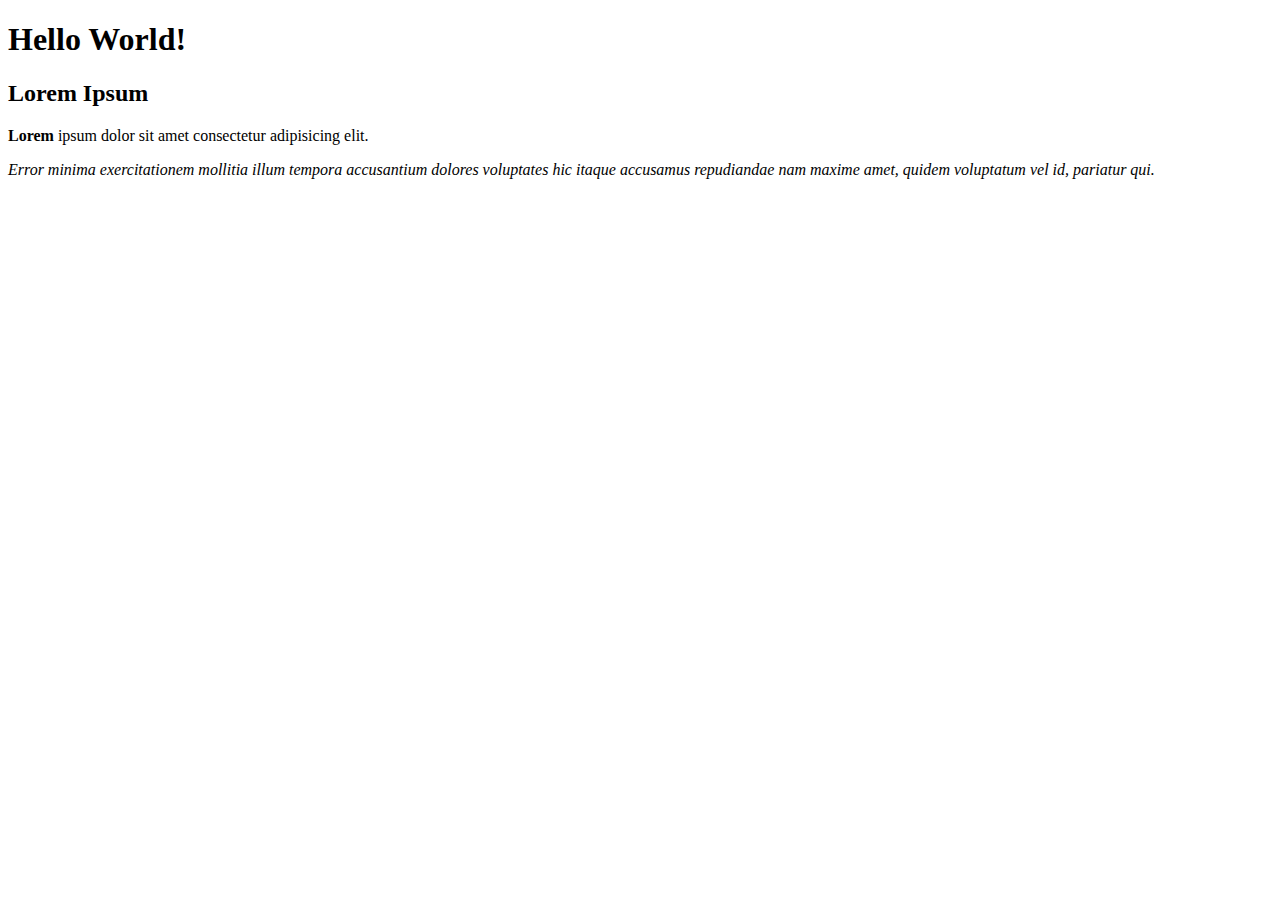
<file: html-boilerplate/index.html>
<!DOCTYPE html>
<html lang = "en">
  <head>
    <meta charset="UTF-8">
    <title> My First Webpage </title>
  </head>

  <body>
    <h1> Hello World! </h1>
    <h2> Lorem Ipsum</h2>
    <p>
      <strong> Lorem </strong> ipsum dolor sit amet consectetur adipisicing elit. 
    </p>
    <p>
      <em> Error minima exercitationem mollitia illum tempora accusantium dolores voluptates hic itaque accusamus repudiandae nam maxime amet, quidem voluptatum vel id, pariatur qui.</em>
    </p>
  </body>
</html>
</file>
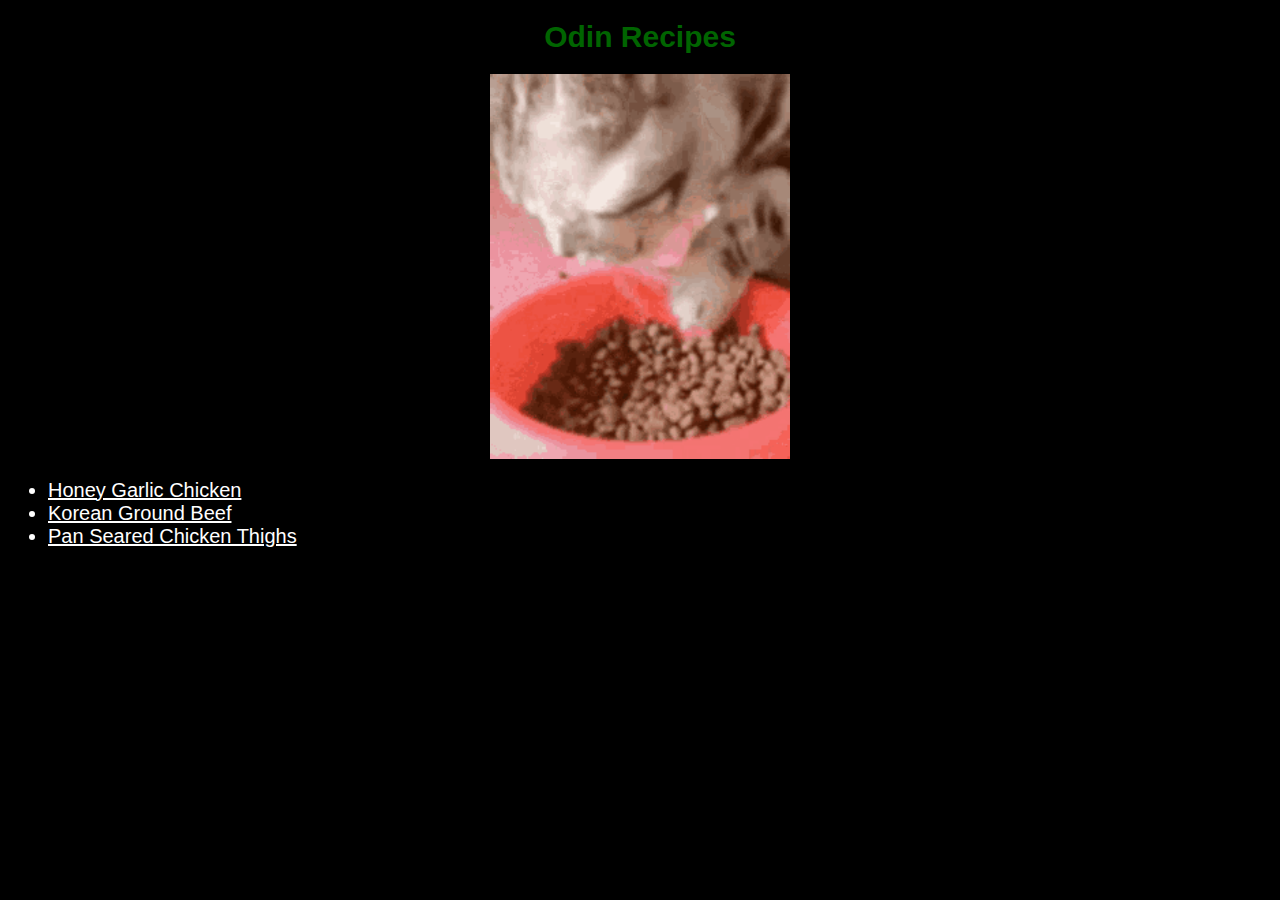
<file: recipes/index.html>
<!DOCTYPE html>
<html lang = "en">
    <head>
        <meta charset = "UTF-8">
        <title> Odin Recipes </title>
        <link rel="stylesheet" href="style.css">
    </head>

    <body>
        <h1> Odin Recipes </h1>
        <img src="./images/cat-eating.gif" alt="Cat eating">
        <ul>
            <li><a href="./honey_garlic_chicken.html"> Honey Garlic Chicken</a></li>
            <li><a href="./korean_ground_beef.html"> Korean Ground Beef</a></li>
            <li><a href="./pan_chicken.html"> Pan Seared Chicken Thighs </a></li>   
        </ul>
        
    </body>
</html>
</file>
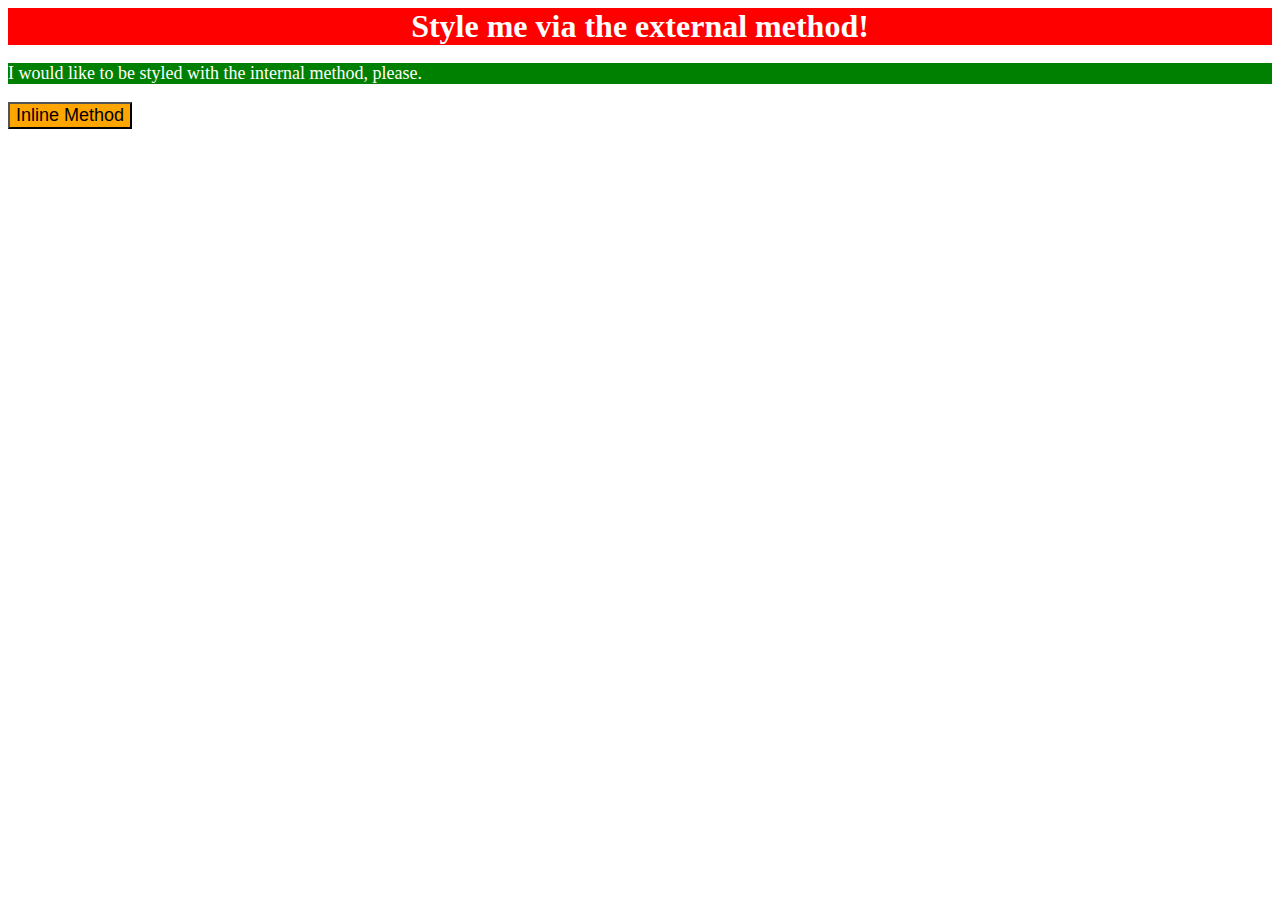
<file: css_exercises_foundations/01_methods/index.html>
<!DOCTYPE html>
<html lang = "en">
    <head>
        <meta charset = "UTF-8">
        <link rel = "stylesheet" href="styles.css">
        <title>Methods for Adding CSS</title>
        <style>
            p {
      color: white;
      background-color: green;
      font-size: 18px;
    }
        </style>
    </head>
    <body>
        <div>Style me via the external method!</div>
        <p>I would like to be styled with the internal method, please.</p>
        <button style="color: black; background-color: orange; font-size: 18px;">Inline Method</button>
    </body>
    
</html>
</file>
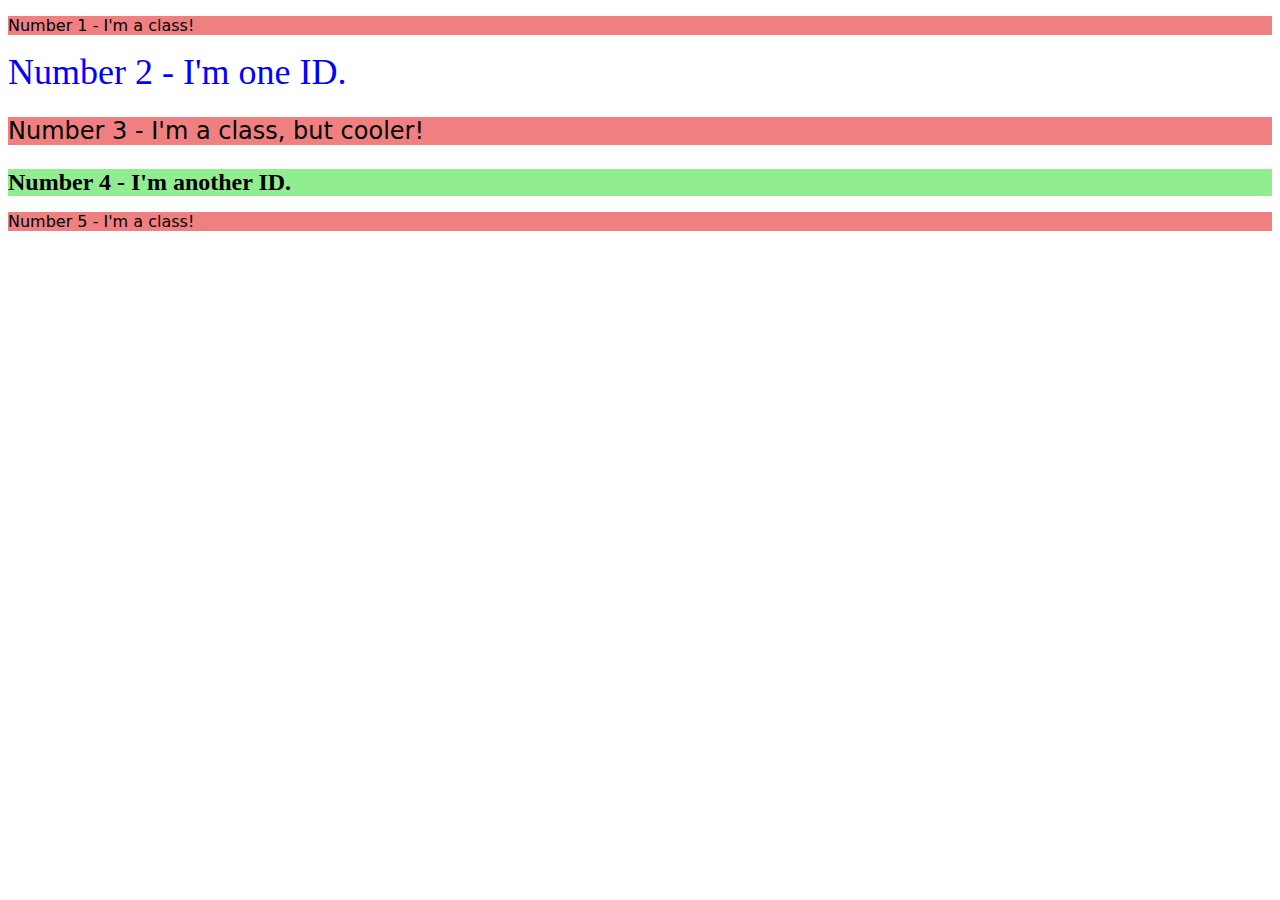
<file: css_exercises_foundations/02_class_id_selectors/index.html>
<!DOCTYPE html>
<html lang="en">
  <head>
    <meta charset="UTF-8">
    <title>Class and ID Selectors</title>
    <link rel="stylesheet" href="styles.css">
  </head>
  <body>
    <p class="odd">Number 1 - I'm a class!</p>
    <div id="two">Number 2 - I'm one ID.</div>
    <p class="odd adjust_font_size">Number 3 - I'm a class, but cooler!</p>
    <div id="four" class="adjust_font_size">Number 4 - I'm another ID.</div>
    <p class="odd">Number 5 - I'm a class!</p>
  </body>
</html>
</file>
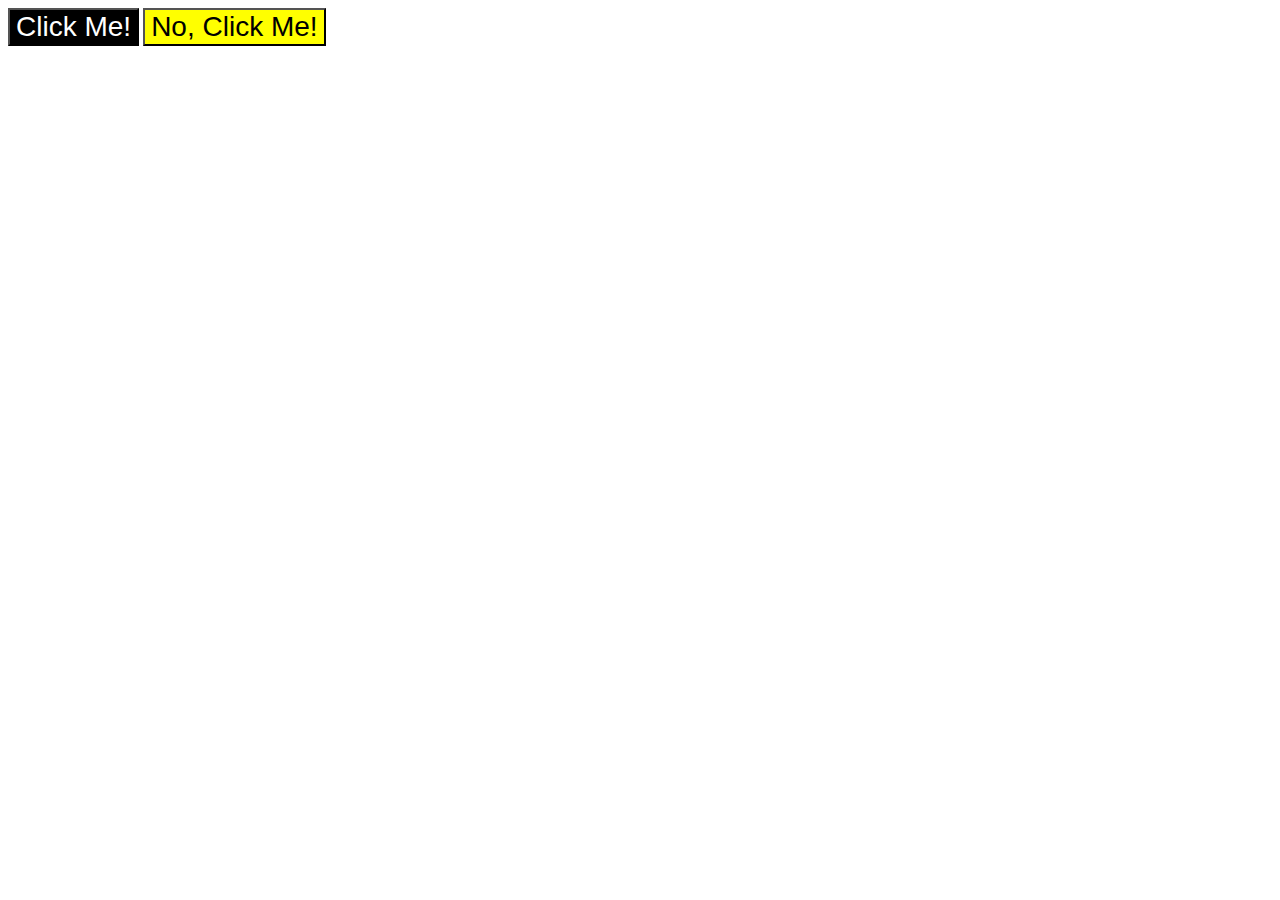
<file: css_exercises_foundations/03_grouping_selectors/index.html>
<!DOCTYPE html>
<html lang="en">
  <head>
    <meta charset="UTF-8">
    <title>Grouping Selectors</title>
    <link rel="stylesheet" href="style.css">
  </head>
  <body>
    <button class="first">Click Me!</button>
    <button class="second">No, Click Me!</button>
  </body>
</html>
</file>
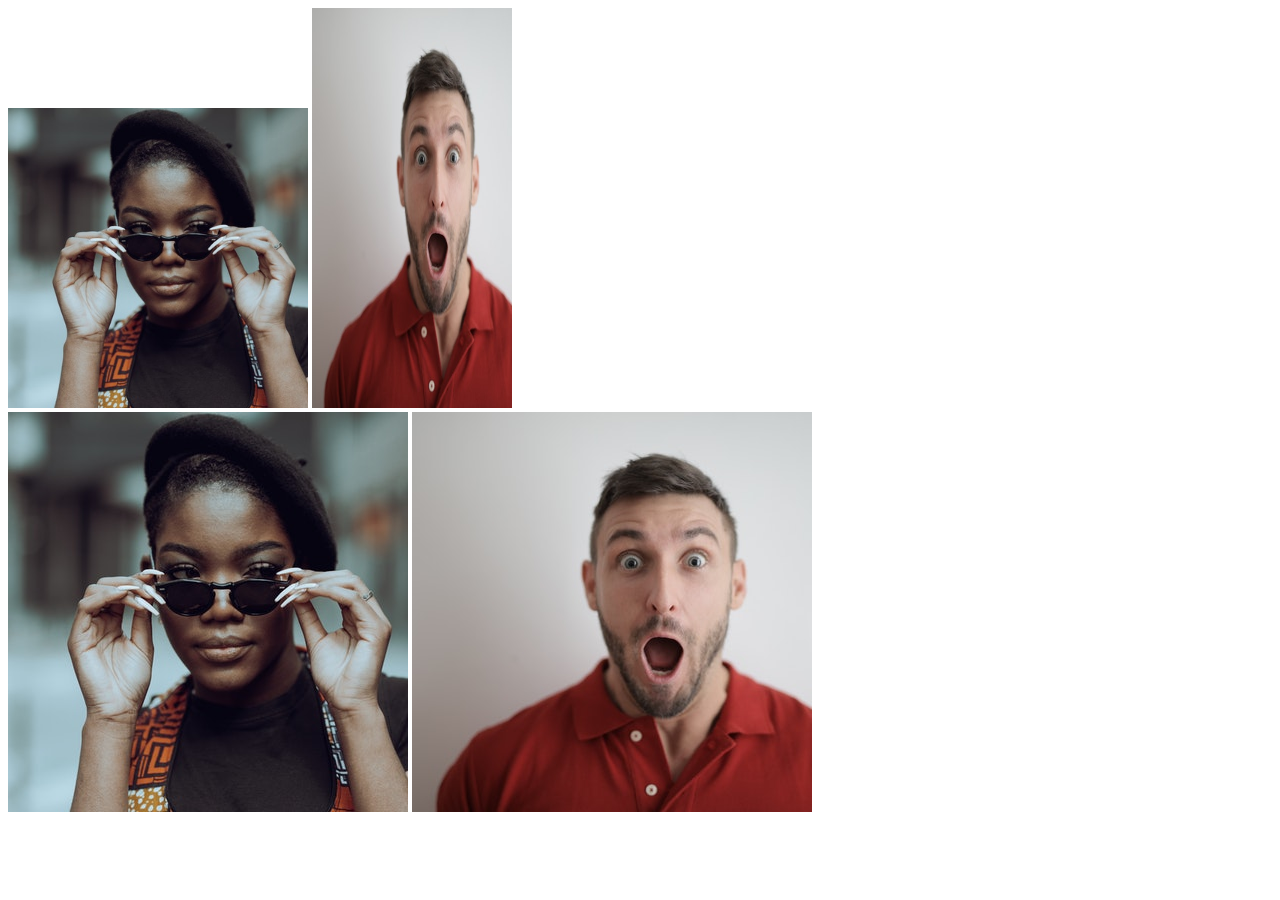
<file: css_exercises_foundations/04_chaining_selectors/index.html>
<!DOCTYPE html>
<html lang="en">
  <head>
    <meta charset="UTF-8">
    <title>Chaining Selectors</title>
    <link rel="stylesheet" href="style.css">
  </head>
  <body>
    <div>
      <img class="avatar proportioned" src="./images/pexels-katho-mutodo-8434791.jpg" alt="Woman with glasses">
      <img class="avatar distorted" src="./images/pexels-andrea-piacquadio-3777931.jpg" alt="Man with surprised expression">
    </div>
    <div>
      <img class="original proportioned" src="./images/pexels-katho-mutodo-8434791.jpg" alt="Woman with glasses">
      <img class="original distorted" src="./images/pexels-andrea-piacquadio-3777931.jpg" alt="Man with surprised expression">
    </div>
  </body>
</html>
</file>
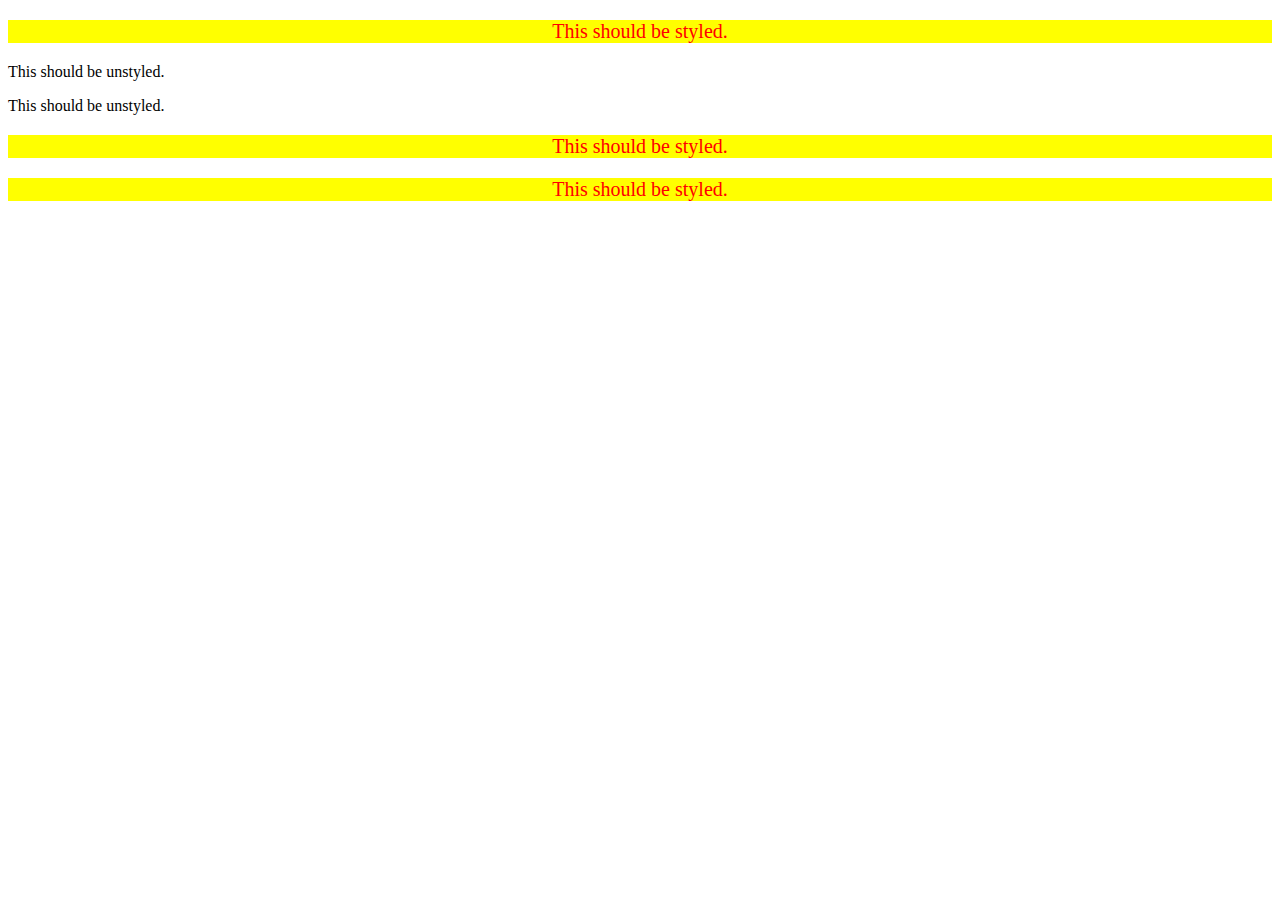
<file: css_exercises_foundations/05_descendant_combinator/index.html>
<!DOCTYPE html>
<html lang="en">
  <head>
    <meta charset="UTF-8">
    <meta http-equiv="X-UA-Compatible" content="IE=edge">
    <meta name="viewport" content="width=device-width, initial-scale=1.0">
    <title>Descendant Combinator</title>
    <link rel="stylesheet" href="style.css">
  </head>
  <body>
    <div class="container">
      <p class="text">This should be styled.</p>
    </div>
    <p class="text">This should be unstyled.</p>
    <p class="text">This should be unstyled.</p>
    <div class="container">
      <p class="text">This should be styled.</p>
      <p class="text">This should be styled.</p>
    </div>
  </body>
</html>
</file>
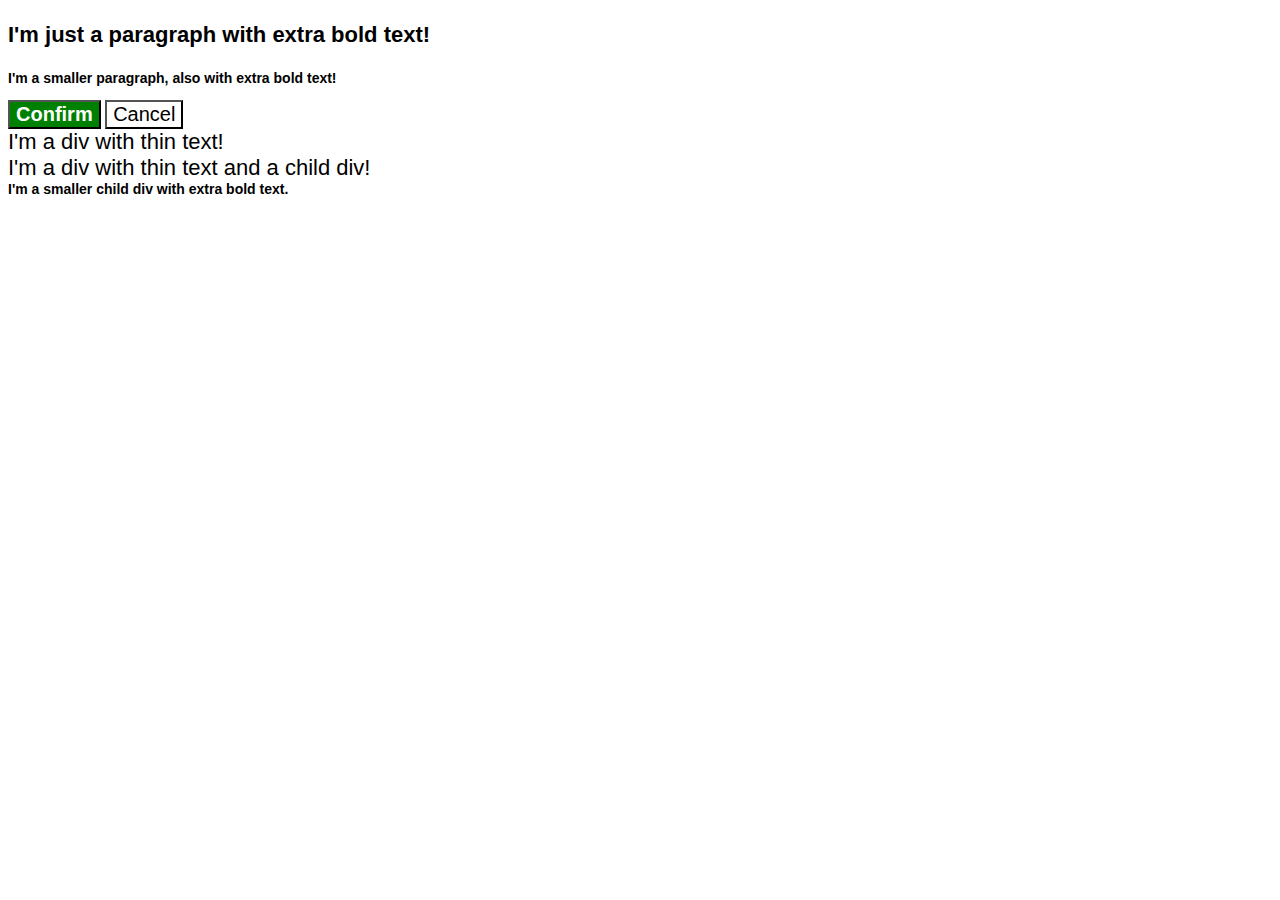
<file: css_exercises_foundations/06_cascade_fix/index.html>
<!DOCTYPE html>
<html lang="en">
  <head>
    <meta charset="UTF-8">
    <meta http-equiv="X-UA-Compatible" content="IE=edge">
    <meta name="viewport" content="width=device-width, initial-scale=1.0">
    <title>Fix the Cascade</title>
    <link rel="stylesheet" href="style.css">
  </head>
  <body>
    <p class="para">I'm just a paragraph with extra bold text!</p>
    <p class="para small-para">I'm a smaller paragraph, also with extra bold text!</p>

    <button id="confirm-button" class="button confirm">Confirm</button>
    <button id="cancel-button" class="button cancel">Cancel</button>

    <div class="text">I'm a div with thin text!</div>
    <div class="text">I'm a div with thin text and a child div!
      <div class="text child">I'm a smaller child div with extra bold text.</div>
    </div>
  </body>
</html>
</file>
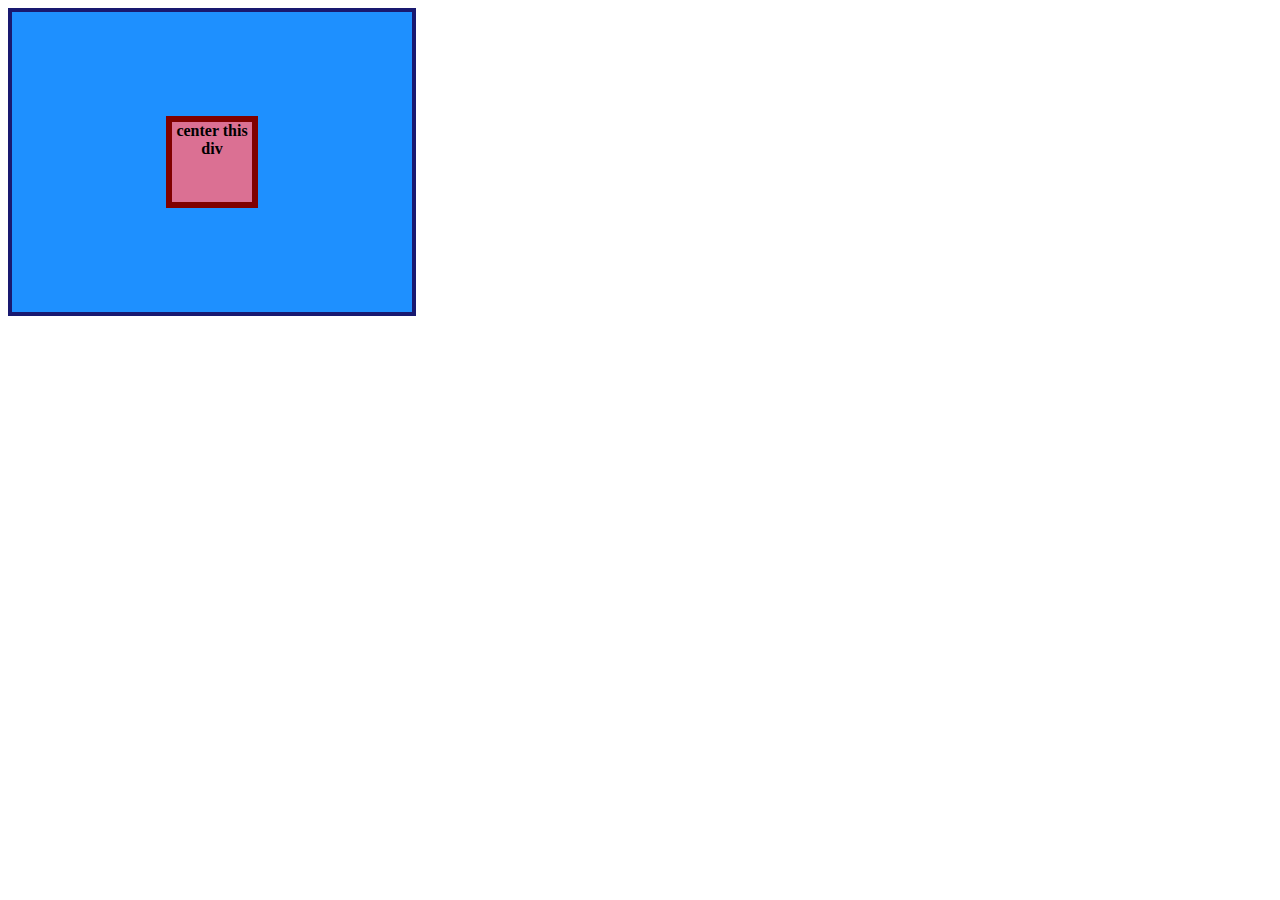
<file: css_exercises/flex/01_flex_center/index.html>
<!DOCTYPE html>
<html lang="en">
  <head>
    <meta charset="UTF-8">
    <meta http-equiv="X-UA-Compatible" content="IE=edge">
    <meta name="viewport" content="width=device-width, initial-scale=1.0">
    <title>CENTER THIS DIV</title>
    <link rel="stylesheet" href="style.css">
  </head>
  <body>
    <div class="container">
      <div class="box">center this div</div>
    </div>
  </body>
</html>
</file>
<file: recipes/style.css>
body {
    font-family: Arial, Helvetica, sans-serif;
    font-size: 20px;
    color: white;
    background-color: black;
}

h1 {
    font-weight: bold;
    text-align: center;
    color: darkgreen;
    font-size: 30px;
}

img {
    height: auto;
    width: 300px;
    display: block;
    margin-left: auto;
    margin-right: auto;
}

h2 {
    font-weight: bold;
    color: green;
    font-size: 25px;
}

h3 {
    font-weight: bold;
    color: lightgreen;
    font-size: 20px;
}

a:link {
    color: white; 
}

a:visited {
    color: lightgreen; 
}
</file>
<file: css_exercises_foundations/01_methods/styles.css>
div {
  background-color: red;
  color: white;
  font-size: 32px;
  text-align: center;
  font-weight: bold;
  }
</file>
<file: css_exercises_foundations/02_class_id_selectors/styles.css>
.odd {
    font-family: Verdana, "DejaVu Sans", sans-serif ;
    background-color: lightcoral;
}

.adjust_font_size {
    font-size: 24px;
  }

#two {
    color: blue;
    font-size: 36px;
}

#four {
    background-color: lightgreen;
    font-size: 24px;
    font-weight: bold;
}
</file>
<file: css_exercises_foundations/03_grouping_selectors/style.css>
.first,
.second {
    font-size: 28px;
    font-family: Helvetica, 'Times New Roman', sans-serif;
}

.first {
    background-color: black;
    color: white;
}

.second {
    background-color: yellow;
    color: black
}
</file>
<file: css_exercises_foundations/04_chaining_selectors/style.css>
.avatar.proportioned {
    height: auto;
    width: 300px;
  }
  
.avatar.distorted {
    height: 400px;
    width: 200px;
  }
</file>
<file: css_exercises_foundations/05_descendant_combinator/style.css>
div p {
    background-color: yellow;
    color: red;
    font-size: 20px;
    text-align: center;
}
</file>
<file: css_exercises_foundations/06_cascade_fix/style.css>
body {
    font-family: Arial, Helvetica, sans-serif;
  }
  
.para,
.small-para {
    color: hsl(0, 0%, 0%);
    font-weight: 800;
  }
  
.para {
    font-size: 22px;
  }

.small-para {
    font-size: 14px;
    font-weight: 800;
  }
  
#confirm-button {
    background: green;
    color: white;
    font-weight: bold;
  } 
  
.button {
    background-color: rgb(255, 255, 255);
    color: rgb(0, 0, 0);
    font-size: 20px;
  }
  
.text .child {
    color: rgb(0, 0, 0);
    font-weight: 800;
    font-size: 14px;
  }
  
div.text {
    color: rgb(0, 0, 0);
    font-size: 22px;
    font-weight: 100;
  }
</file>
<file: css_exercises/flex/01_flex_center/style.css>
.container {
    background: dodgerblue;
    border: 4px solid midnightblue;
    width: 400px;
    height: 300px;
    display: flex;
    align-items: center;
    justify-content: center;
  }
  
  .box {
    background: palevioletred;
    font-weight: bold;
    text-align: center;
    border: 6px solid maroon;
    width: 80px;
    height: 80px;
  }
</file>
